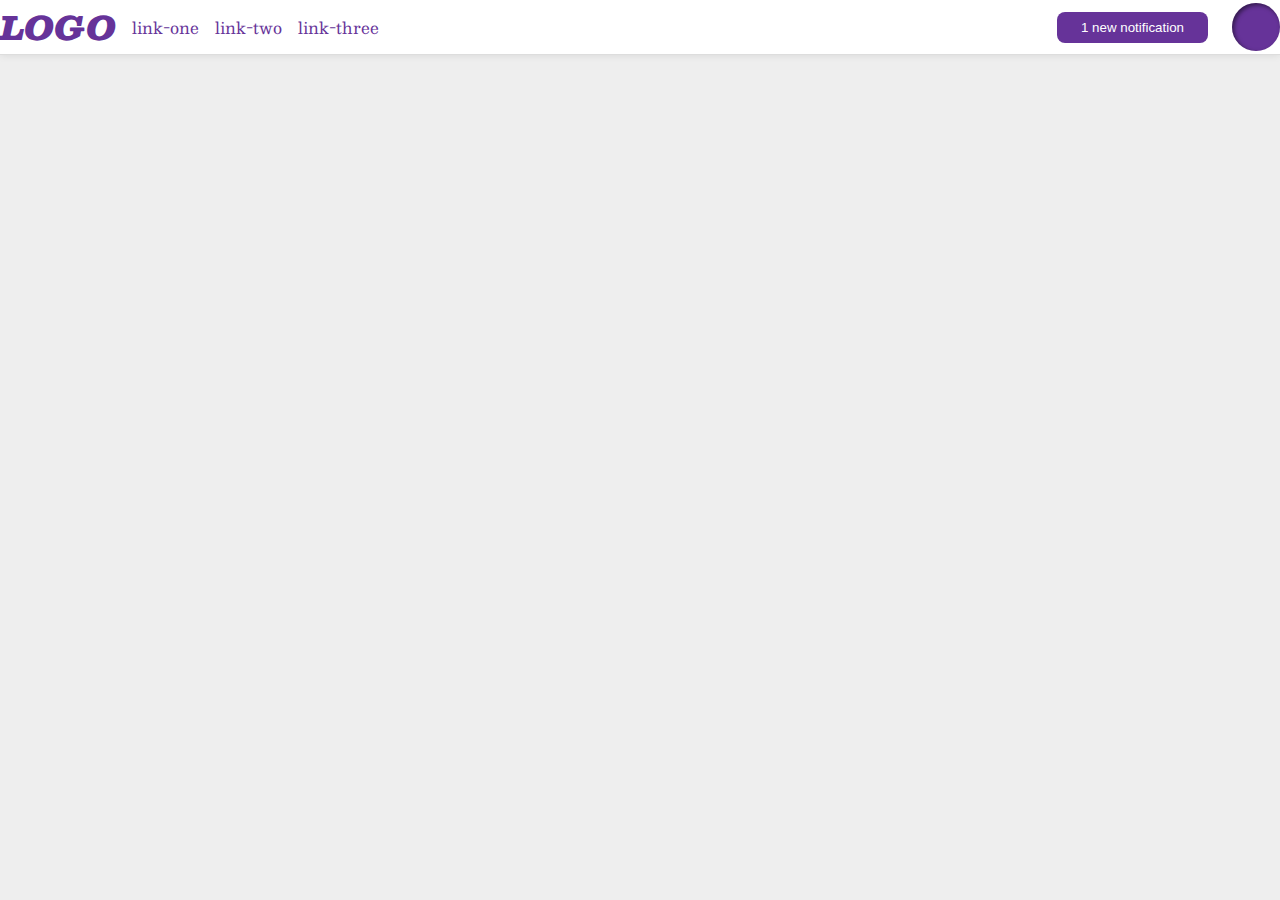
<file: flex/03-flex-header-2/index.html>
<!DOCTYPE html>
<html lang="en">
  <head>
    <meta charset="UTF-8">
    <meta http-equiv="X-UA-Compatible" content="IE=edge">
    <meta name="viewport" content="width=device-width, initial-scale=1.0">
    <title>Flex Header 2</title>
    <link rel="stylesheet" href="style.css">
  </head>
  <body>
    <div class="header">
      <div class="left">
        <div class="logo">
          LOGO
        </div>
        <ul class="links">
          <li><a href="https://google.com">link-one</a></li>
          <li><a href="https://google.com">link-two</a></li>
          <li><a href="https://google.com">link-three</a></li>
        </ul>
      </div>  
      <div class="right">
      <button class="notifications">
        1 new notification
      </button>
      <div class="profile-image"></div>
      </div>
    </div>
  </body>
</html>
</file>
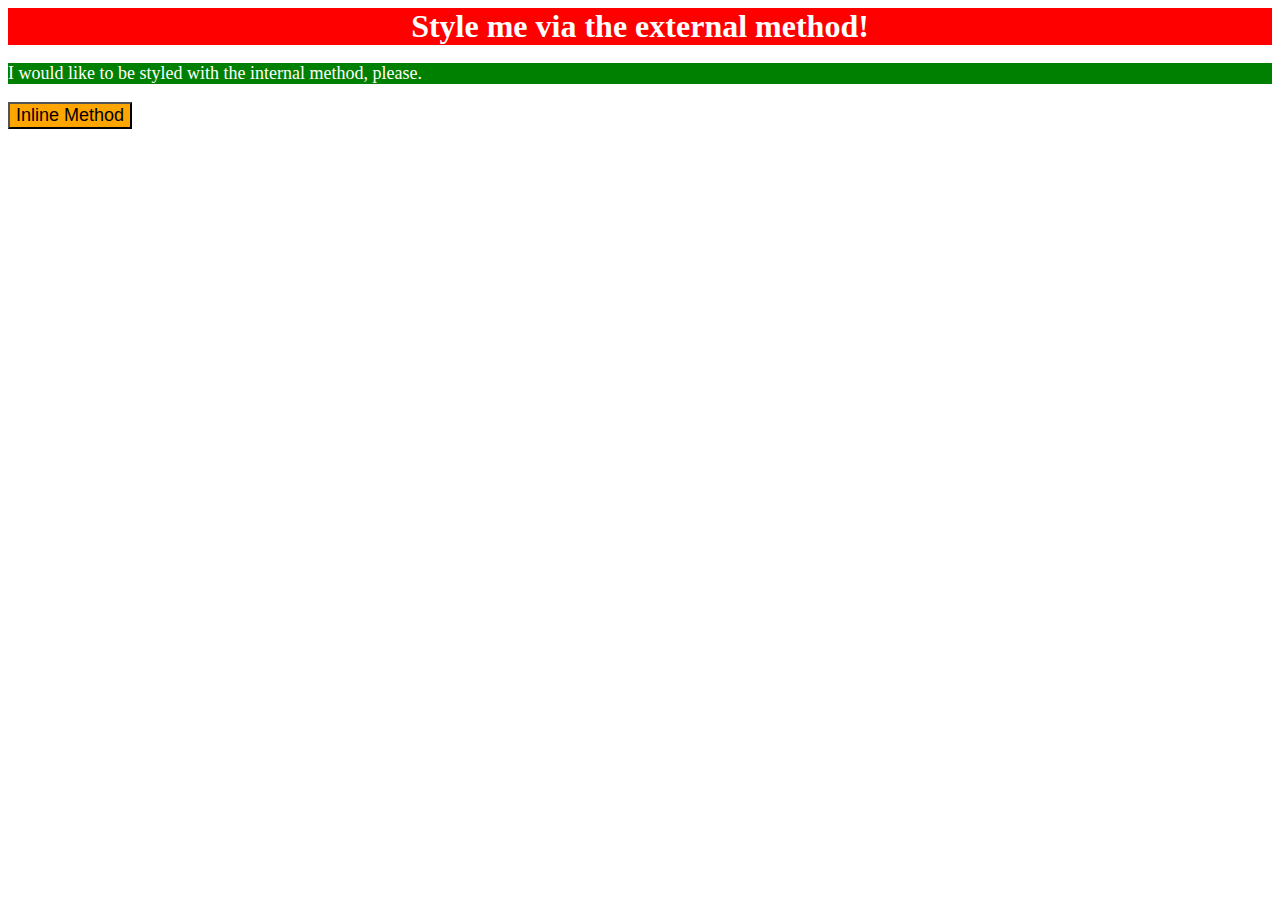
<file: foundations/01-css-methods/index.html>
<!DOCTYPE html>
<html lang="en">
  <head>
    <meta charset="UTF-8">
    <meta http-equiv="X-UA-Compatible" content="IE=edge">
    <meta name="viewport" content="width=device-width, initial-scale=1.0">
    <title>Methods for Adding CSS</title>
    <style>
      p{
        background-color: green;
        color: white;
        font-size: 18px;
      }
    </style>
    <link rel="stylesheet" href="style.css">
  </head>
  <body>
    <div>Style me via the external method!</div>
    <p>I would like to be styled with the internal method, please.</p>
    <button style="background-color: orange; font-size: 18px;">Inline Method</button>
  </body>
</html>
</file>
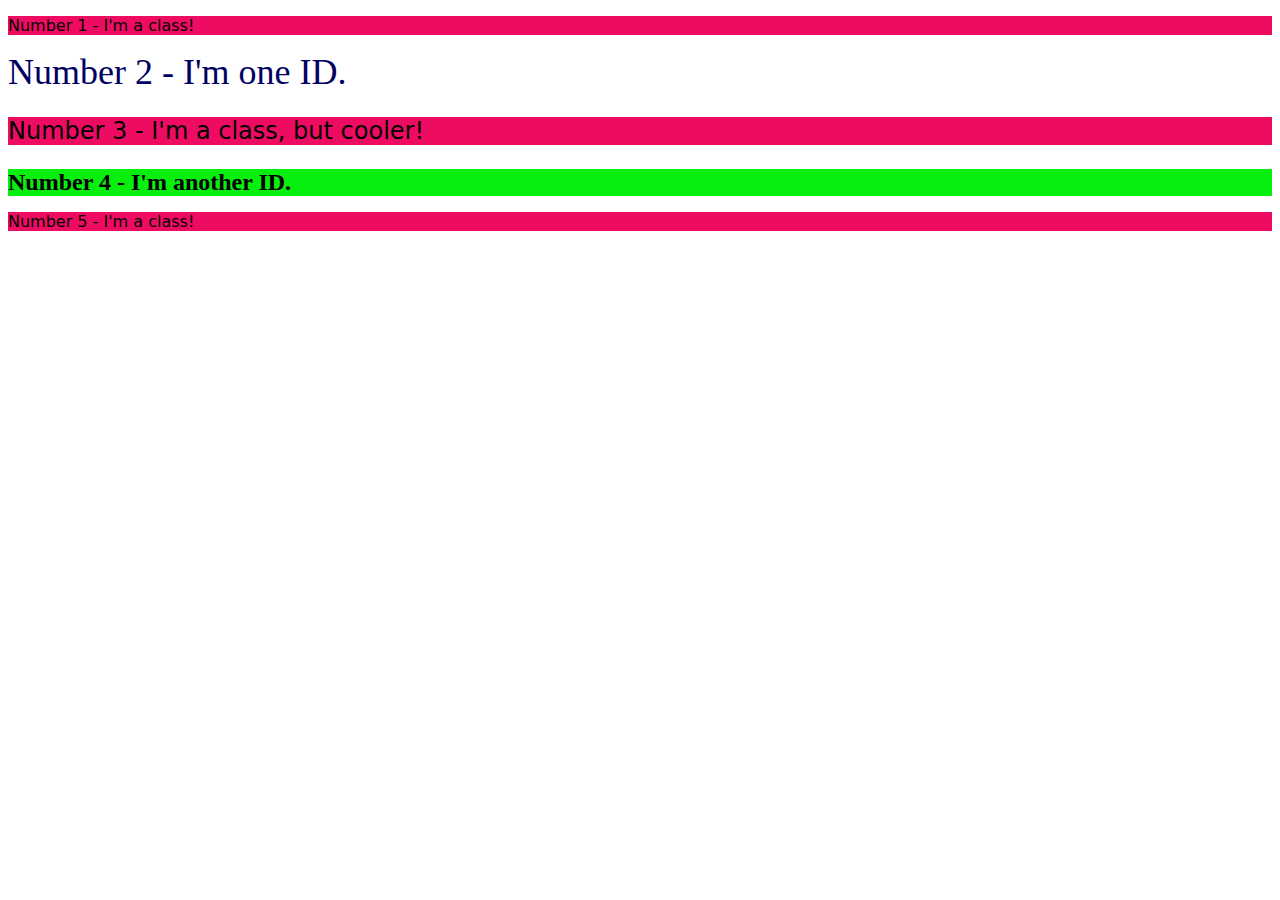
<file: foundations/02-class-id-selectors/index.html>
<!DOCTYPE html>
<html lang="en">
  <head>
    <meta charset="UTF-8">
    <meta http-equiv="X-UA-Compatible" content="IE=edge">
    <meta name="viewport" content="width=device-width, initial-scale=1.0">
    <title>Class and ID Selectors</title>
    <link rel="stylesheet" href="style.css">
  </head>
  <body>
    <p class="common">Number 1 - I'm a class!</p>
    <div id="two">Number 2 - I'm one ID.</div>
    <p class="common" id="three">Number 3 - I'm a class, but cooler!</p>
    <div id="four">Number 4 - I'm another ID.</div>
    <p class="common">Number 5 - I'm a class!</p>
  </body>
</html>
</file>
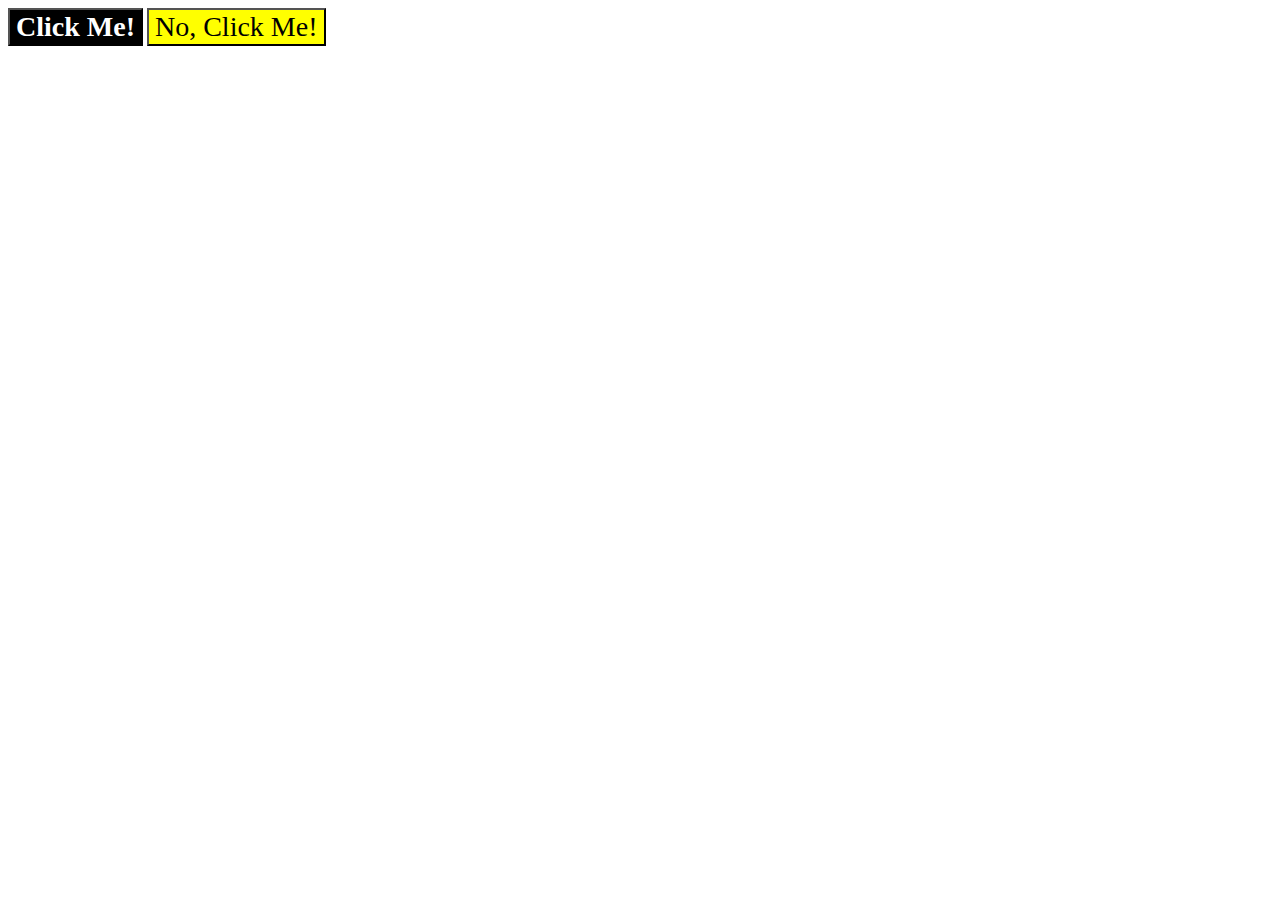
<file: foundations/03-grouping-selectors/index.html>
<!DOCTYPE html>
<html lang="en">
  <head>
    <meta charset="UTF-8">
    <meta http-equiv="X-UA-Compatible" content="IE=edge">
    <meta name="viewport" content="width=device-width, initial-scale=1.0">
    <title>Grouping Selectors</title>
    <link rel="stylesheet" href="style.css">
  </head>
  <body>
    <button class="first">Click Me!</button>
    <button class="second">No, Click Me!</button>
  </body>
</html>
</file>
<file: flex/03-flex-header-2/style.css>
/* this is some magical font-importing.  
you'll learn about it later. */
@import url('https://fonts.googleapis.com/css2?family=Besley:ital,wght@0,400;1,900&display=swap');

body {
  margin: 0;
  background: #eee;
  font-family: Besley, serif;
}

.header {
  display: flex;
  justify-content: space-between;
  background: white;
  border-bottom: 1px solid #ddd;
  box-shadow: 0 0 8px rgba(0,0,0,.1);
}

.profile-image {
  background: rebeccapurple;
  box-shadow: inset 2px 2px 4px rgba(0,0,0,.5);
  border-radius: 50%;
  width: 48px;
  height: 48px;
}

.logo {
  color: rebeccapurple;
  font-size: 32px;
  font-weight: 900;
  font-style: italic;
}

button {
  border: none;
  border-radius: 8px;
  background: rebeccapurple;
  color: white;
  padding: 8px 24px;
  margin-right: 8px;
  
}

a {
  /* this removes the line under our links */
  text-decoration: none;
  color: rebeccapurple;
}

ul {
  list-style-type: none;
  display: flex;
  margin: 0;
  padding: 0;
  gap: 16px;
}
.right, .left{
  display: flex;
  align-items: center;
  gap: 16px;
}
</file>
<file: foundations/01-css-methods/style.css>
div{
    background-color: red;
    color: white;
    font-size: 32px;
    text-align: center;
    font-weight: 800;
}
</file>
<file: foundations/02-class-id-selectors/style.css>
.common{
    background-color: rgb(238, 12, 99);
    font-family: Verdana, DejaVu sans, Tahoma, sans-serif;
}
#two{
    color: rgb(0, 0, 99);
    font-size: 36px;
}
.common#three{
    font-size: 24px;
}
#four{
    background-color: rgb(7, 238, 15);
    font-size: 24px;
    font-weight: 800;
}
#
</file>
<file: foundations/03-grouping-selectors/style.css>
.first{
    background-color: black;
    color: white;
    font-weight: 800;
}
.second{
    background-color: yellow;
}
.first,.second{
    font-size: 28px;
    font-family: 'Times New Roman', Helvetica,  sans-serif;
}
</file>
